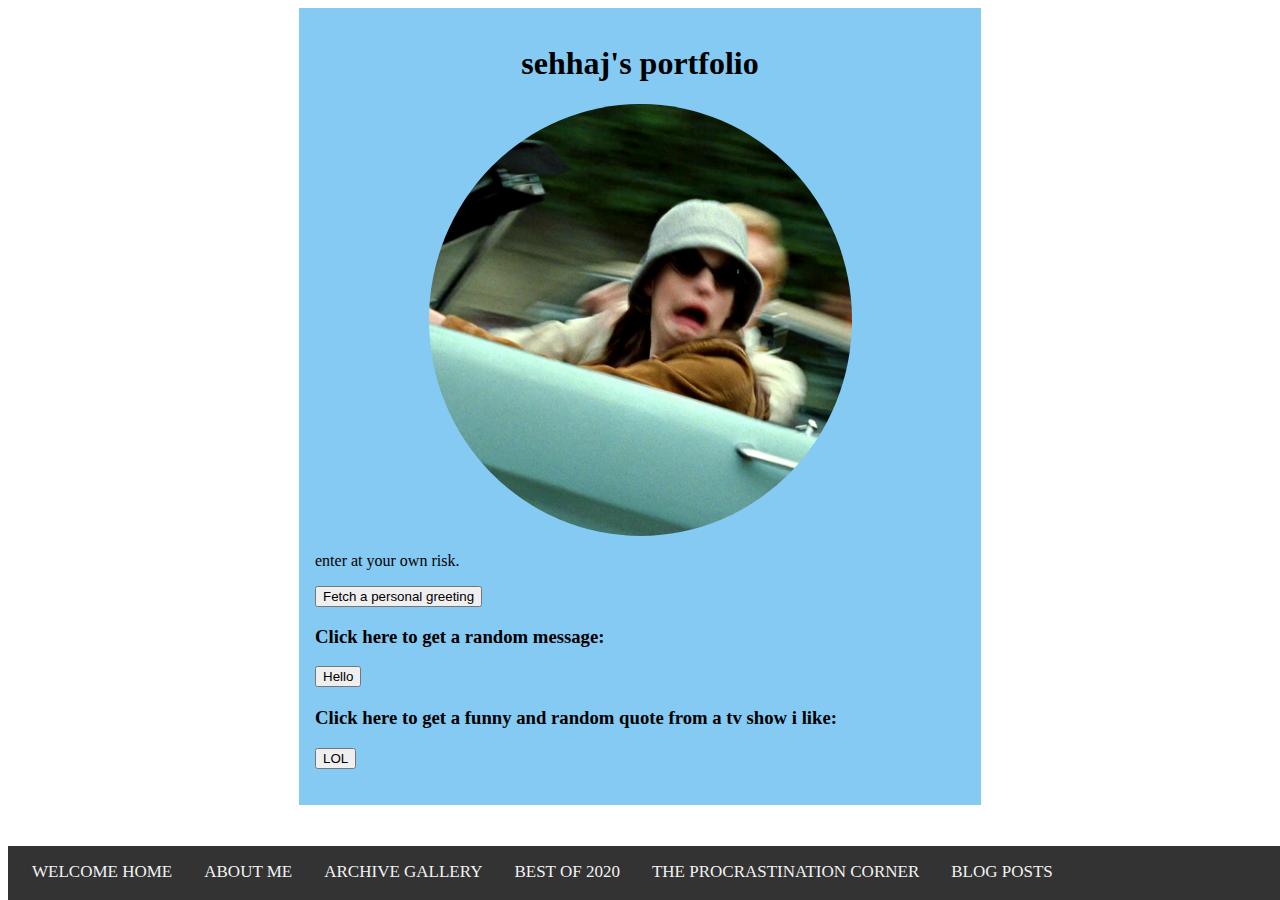
<file: portfolio/src/main/backupwebapp/index.html>
<!DOCTYPE html>
<html>
  <head>
    <meta charset="UTF-8">
    <title>sehhaj portfolio</title>
    <link rel="stylesheet" href="style.css">
    <script src="script.js"></script>
  </head> 
  <body>
    <div id="content">
      <h1>sehhaj's portfolio</h1>
      <img src="./images/pd.jpg" alt="me when i drive" style="width:423px;height:432px;">
      <p>enter at your own risk.</p>
      <button onclick="getDataWithAsyncAwait()">Fetch a personal greeting</button>
      <div id="data-container"></div>
      <h3>Click here to get a random message:</h3>
      <button onclick="addRandomGreeting()">Hello</button>
      <div id="greeting-container"></div>
      <h3>Click here to get a funny and random quote from a tv show i like:</h3>
      <button onclick="addRandomTVQuote()">LOL</button>
      <div id="tvQuote-container"></div>
    </div>
  </body>

  <div id="nav-bar">
  </div>
</html>
</file>
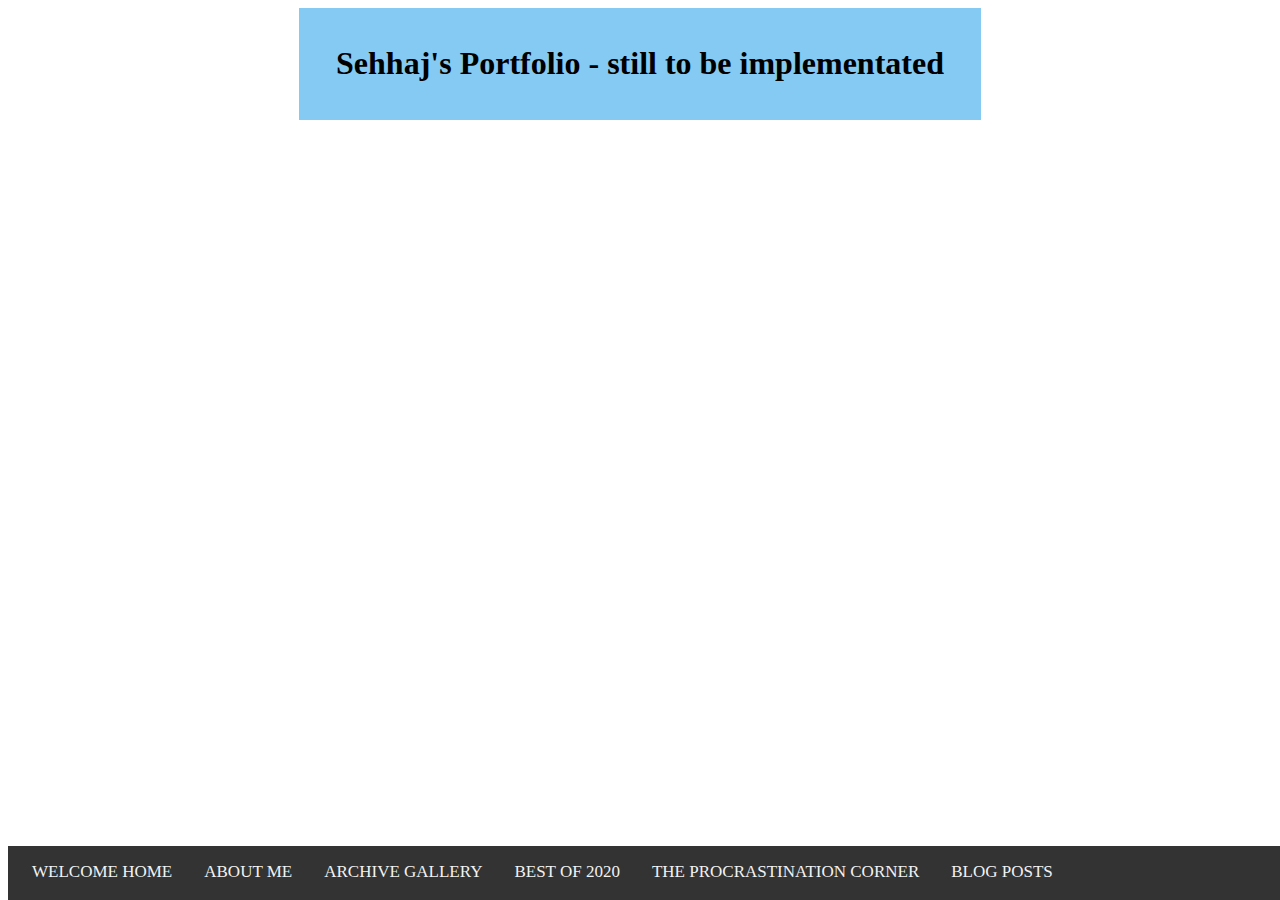
<file: portfolio/src/main/backupwebapp/2020.html>
<!DOCTYPE html>
<html>
  <head>
    <meta charset="UTF-8">
    <title>sehhaj portfolio</title>
    <link rel="stylesheet" href="style.css">
    <script src="script.js"></script>
  </head>
  <body>
    <div id="content">
        <h1>Sehhaj's Portfolio - still to be implementated</h1>
    </div>
  </body>
  
  <div id="nav-bar">
  </div>
</html>
</file>
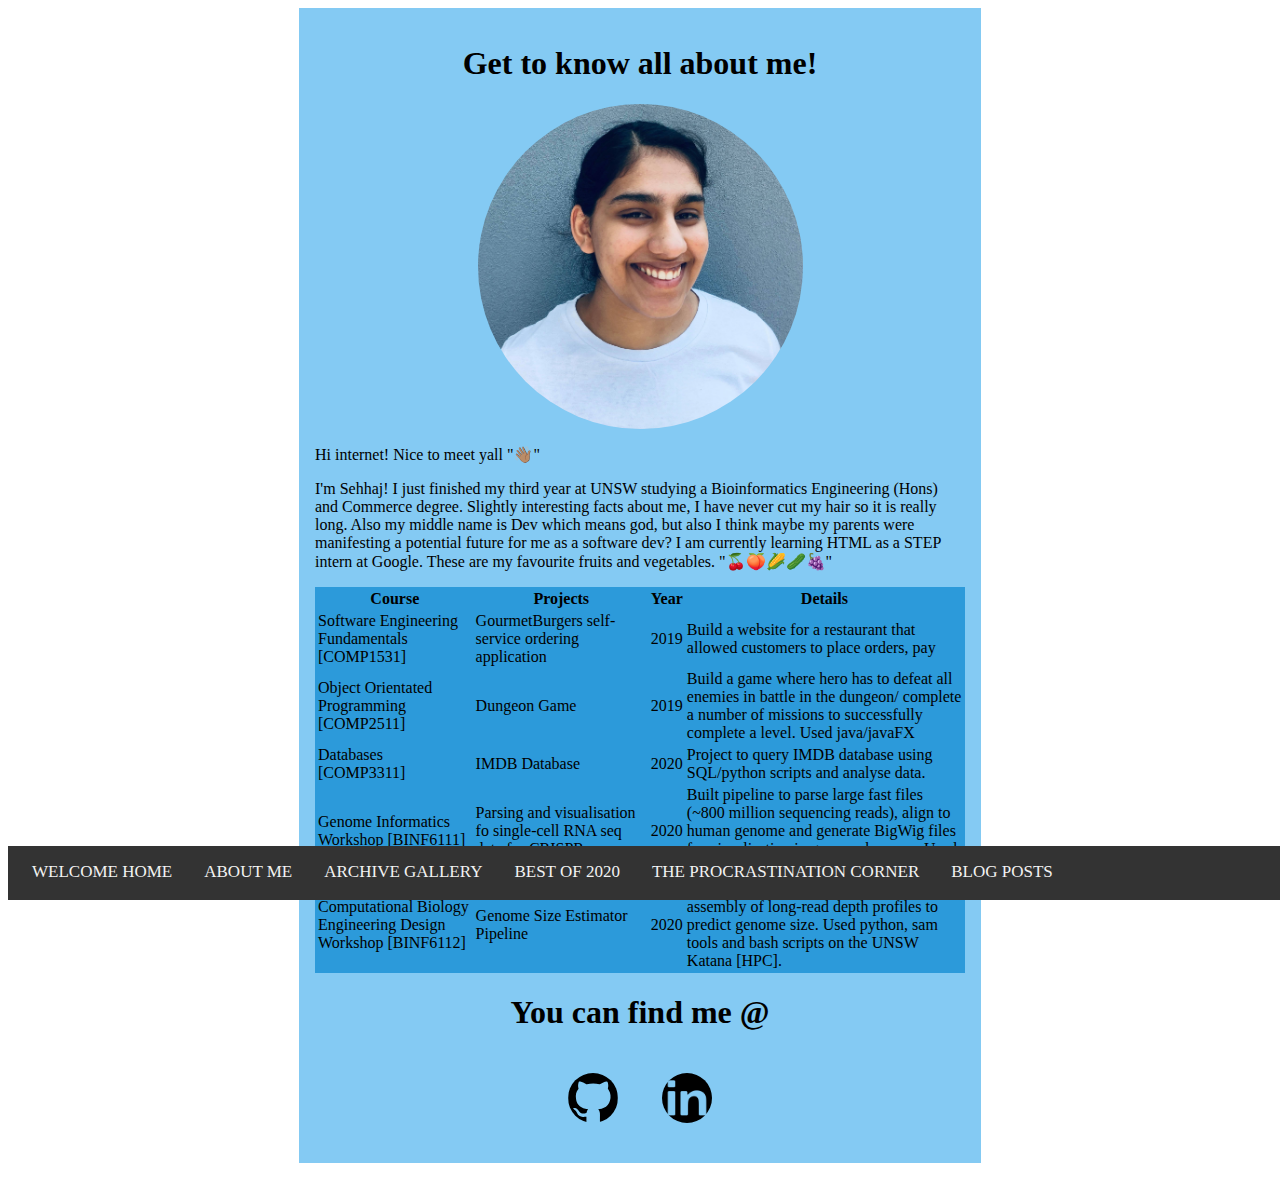
<file: portfolio/src/main/backupwebapp/about.html>
<!DOCTYPE html>
<html>
  <head>
    <meta charset="UTF-8">
    <title>Sehhaj's Portfolio</title>
    <link rel="stylesheet" href="style.css">
    <script src="script.js"></script>    
  </head>
  <body>
    <div id="content">
      <h1>Get to know all about me!</h1>
      <img src="./images/sehhaj.jpg" style="width:50%;height:50%;">
      <p>Hi internet! Nice to meet yall "👋🏽"</p>
      <p>I'm Sehhaj! I just finished my third year at UNSW studying a Bioinformatics Engineering (Hons) and Commerce degree. 
           Slightly interesting facts about me, I have never cut my hair so it is really long. 
           Also my middle name is Dev which means god, but also I think maybe my parents were manifesting a potential future for me as a software dev? 
           I am currently learning HTML as a STEP intern at Google. These are my favourite fruits and vegetables. "🍒🍑🌽🥒🍇"</p>
    
      <div id="projects">
        <table>
          <tr>
            <th>Course</th>
            <th>Projects</th>
            <th>Year</th>
            <th>Details</th> 
          </tr>
          <tr>
            <td>Software Engineering Fundamentals [COMP1531]</td>
            <td>GourmetBurgers self-service ordering application</td>
            <td>2019</td>
            <td>Build a website for a restaurant that allowed customers to place orders, pay</td>
          </tr>
          <tr>
            <td>Object Orientated Programming [COMP2511]</td>
            <td>Dungeon Game</td>
            <td>2019</td>
            <td>Build a game where hero has to defeat all enemies in battle in the dungeon/ complete a number of missions to successfully complete a level. Used java/javaFX</td>
          </tr>
          <tr>
            <td>Databases [COMP3311]</td>
            <td>IMDB Database</td>
            <td>2020</td>
            <td>Project to query IMDB database using SQL/python scripts and analyse data.</td>
          </tr>
          <tr>
            <td>Genome Informatics Workshop [BINF6111]</td>
            <td>Parsing and visualisation fo single-cell RNA seq data for CRISPR screens,</td>
            <td>2020</td>
            <td>Built pipeline to parse large fast files (~800 million sequencing reads), align to human genome and generate BigWig files for visualisation in genome browser. Used python, bash, samtools.</td>
          </tr>
          <tr>
            <td>Computational Biology Engineering Design Workshop [BINF6112]</td>
            <td>Genome Size Estimator Pipeline</td>
            <td>2020</td>
            <td>Developed pipeline to parse a genome assembly of long-read depth profiles to predict genome size. Used python, sam tools and bash scripts on the UNSW Katana [HPC].</td>
          </tr>
        </table>
      </div>

      <h1>You can find me @</h1>
        <ul id="contact">
          <li>
            <a href="https://github.com/sehhajdkg" id="contact">
              <img border="0"  src="./images/github.svg" width=50 height=50>
            </a>
          </li>
          <li>
            <a href="https://www.linkedin.com/in/sehhajgrewal/" id="contact">
              <img border="0"  src="./images/linkedin.png" width=50 height=50>
            </a>
          </li>
        </ul>
    </div>
    </body>

  <div id="nav-bar">
  </div>
</html>
</file>
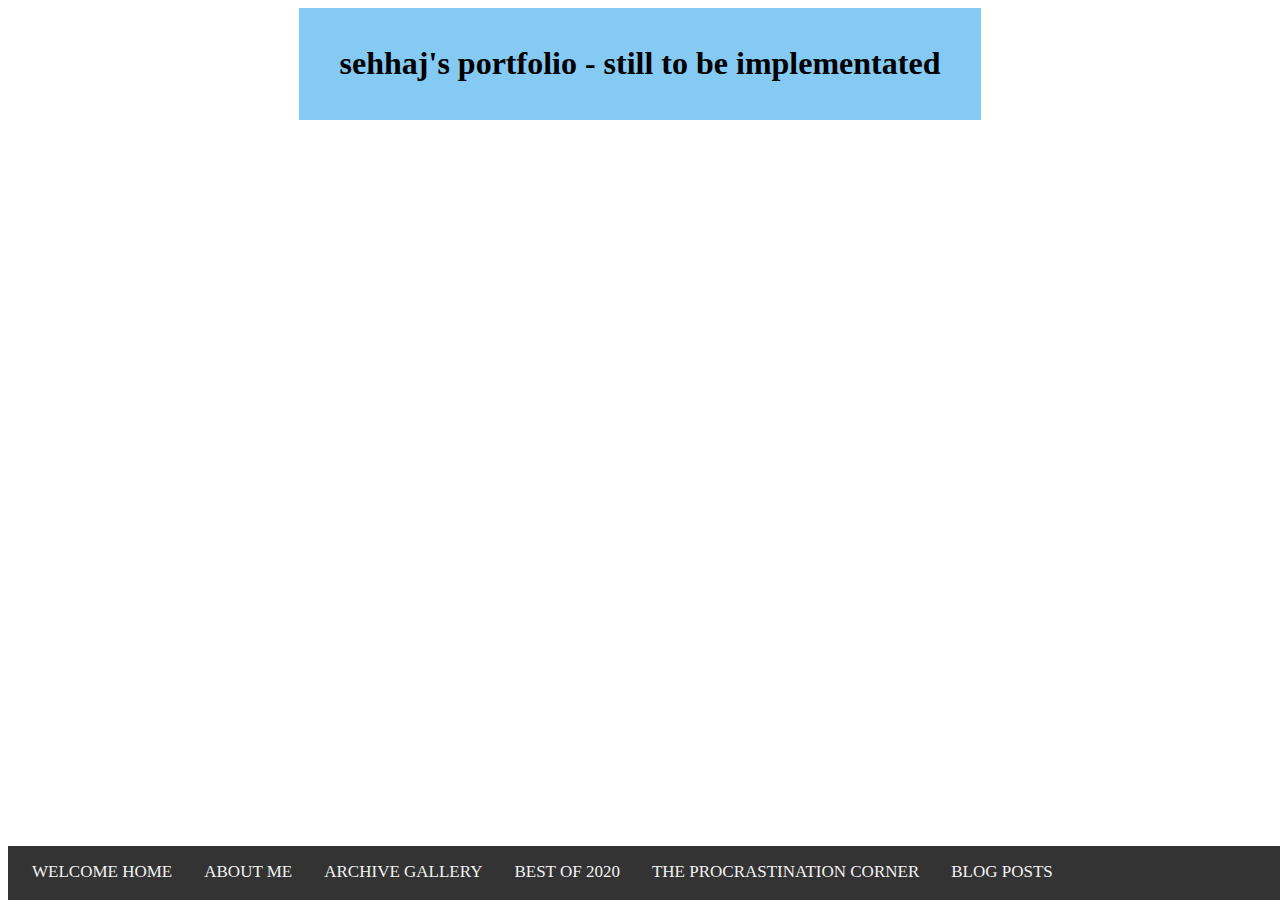
<file: portfolio/src/main/backupwebapp/blog.html>
<!DOCTYPE html>
<html>
  <head>
    <meta charset="UTF-8">
    <title>sehhaj portfolio</title>
    <link rel="stylesheet" href="style.css">
    <script src="script.js"></script>
  </head>
  <body>
    <div id="content">
        <h1>sehhaj's portfolio - still to be implementated</h1>
    </div>
  </body>
  
  <div id="nav-bar">
  </div>
</div>
</file>
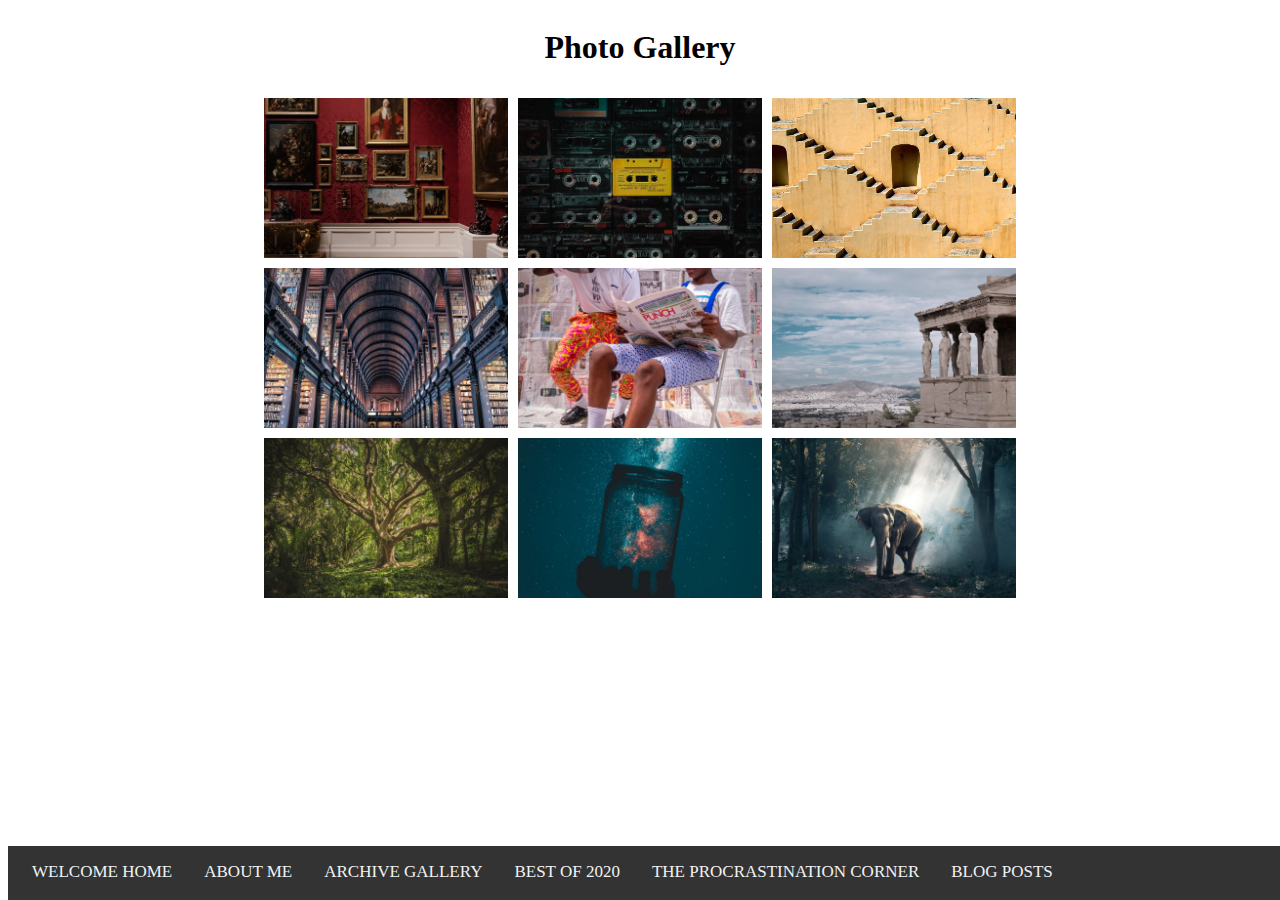
<file: portfolio/src/main/backupwebapp/gallery.html>
<!DOCTYPE html>
<html>
  <head>
    <meta charset="UTF-8">
    <title>sehhaj portfolio</title>
    <link rel="stylesheet" href="style.css">
    <script src="script.js"></script>
  </head>
  <body>
      <section id="photoGallery" class="wrapperGallery">
          <h1>Photo Gallery</h1>
          <div class="galleryImg img1">
              <div><a href="#">Art Gallery</a></div>
          </div>
          <div class="galleryImg img2">
              <div><a href="#">Cassette Tapes</a></div>
          </div>
          <div class="galleryImg img3">
              <div><a href="#">Architecture</a></div>
          </div>
          <div class="galleryImg img4">
              <div><a href="#">Library</a></div>
          </div>
          <div class="galleryImg img5">
              <div><a href="#">Fashion</a></div>
          </div>  
          <div class="galleryImg img6">
              <div><a href="#">Ancient Architecture</a></div>
          </div>  
          <div class="galleryImg img7">
              <div><a href="#">Tree</a></div>
          </div>
          <div class="galleryImg img8">
              <div><a href="#">Galaxy</a></div>
          </div>  
          <div class="galleryImg img9">
              <div><a href="#">Elephant</a></div>
          </div>           
      </section>
  </body>
  
  <div id="nav-bar">
  </div>
</html>
</file>
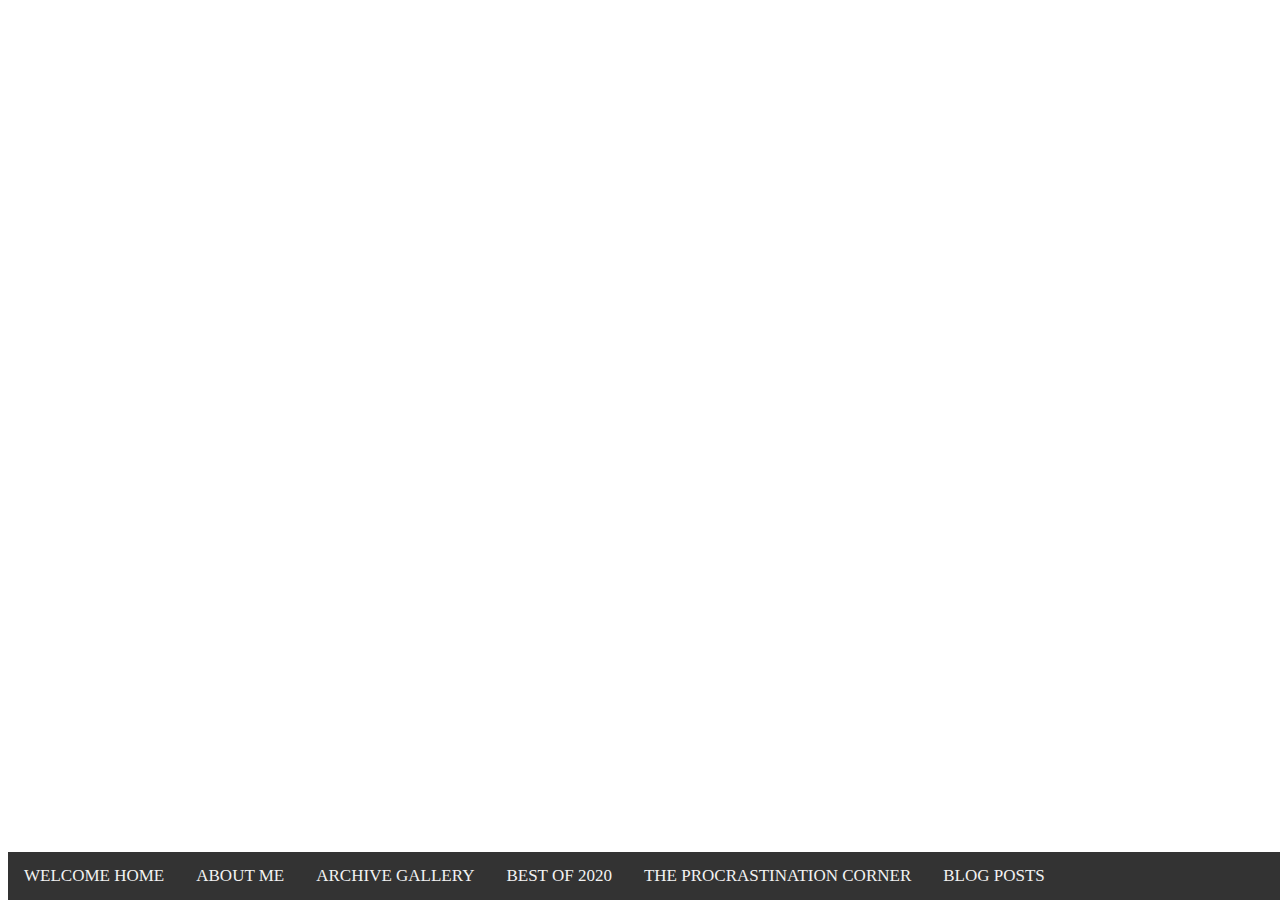
<file: portfolio/src/main/backupwebapp/nav-bar.html>
<!DOCTYPE html>
<html>
  <head>
    <meta charset="UTF-8">
    <title>Sehhaj's Portfolio</title>
    <link rel="stylesheet" href="style.css">   
  </head>
  
  <div id="nav-bar">
    <a target="_parent" href="index.html">WELCOME HOME</a>
    <a target="_parent" href="about.html">ABOUT ME</a>
    <a target="_parent" href="gallery.html">ARCHIVE GALLERY</a>
    <a target="_parent" href="2020.html">BEST OF 2020</a>
    <a target="_parent" href="procrastination.html">THE PROCRASTINATION CORNER</a>
    <a target="_parent" href="blog.html">BLOG POSTS</a>
  </div>
<html>
</file>
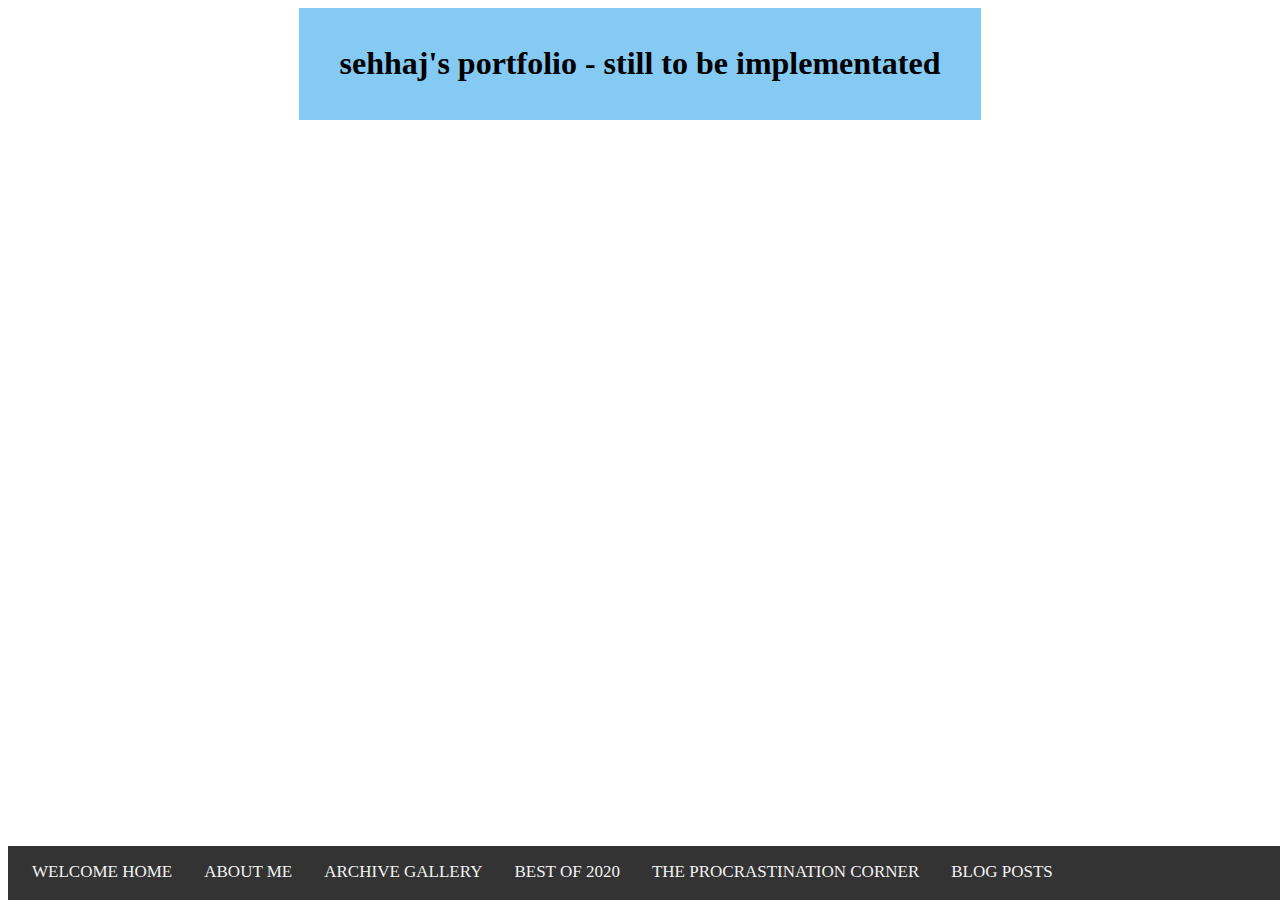
<file: portfolio/src/main/backupwebapp/procrastination.html>
<!DOCTYPE html>
<html>
  <head>
    <meta charset="UTF-8">
    <title>sehhaj portfolio</title>
    <link rel="stylesheet" href="style.css">
    <script src="script.js"></script>
  </head>
  <body>
    <div id="content">
        <h1>sehhaj's portfolio - still to be implementated</h1>
    </div>
  </body>
  
  <div id="nav-bar">
  </div>
</html>
</file>
<file: portfolio/src/main/backupwebapp/style.css>
#content {
  margin-left: auto;
  margin-right: auto;
  width: 650px;
  padding: 16px;
  margin-bottom: 30px;
  background-color:rgb(132, 202, 243)
}

#content img {
  display: block;
  margin-left: auto;
  margin-right: auto;
  border-radius: 50%;
}

#content h1 {
  margin-left: auto;
  margin-right: auto;
  text-align: center;
}

#greeting-container {
  margin-top: 20px;
}

#tvQuote-container {
  margin-top: 20px;
  margin-bottom: 20px;
}

#nav-bar {
  margin-top: 100px;
  margin-bottom: 0px;
  margin-left: auto;
  margin-right: auto;
  overflow: hidden;
  background-color: #333;
  text-align: center;
  position: fixed;
  bottom: 0;
  width: 100%;
}

#nav-bar a {
  float: left;
  display: block;
  color: #f2f2f2;
  padding: 14px 16px;
  text-decoration: none;
  font-size: 17px;
}

#nav-bar a:hover {
  background: #f1f1f1;
  color: black;
}

#projects {
  background-color:rgb(44, 154, 218)
}

#projects tr:hover {
    background-color:rgb(217, 238, 250)
}

#contact {
  list-style-type: none;
  text-align: center;
  margin: 0;
  padding: 0;
}

ul#contact li {
  display: inline-block;
  padding: 20px;
}

.wrapperGallery {
    margin: 0 20vw;

}

#photoGallery {
    display: grid;
    grid-template-columns: 1fr 1fr 1fr;
    grid-template-rows: auto;
    gap: 10px;
    grid-template-areas:
    "h1 h1 h1"
    "img1 img2 img3"
    "img4 img5 img6"
    "img7 img8 img9";
}

#photoGallery .galleryImg {
    width: 100%;
    height: 160px;
    background-repeat: no-repeat;
    background-size: cover;
    background-position: center;
    cursor: pointer;
}

#photoGallery h1 {
    grid-area: h1;
    text-align: center;
}

#photoGallery .img1 {
    grid-area: img1;
    background-image: url("./images/img1.jpeg")
}

#photoGallery .img2 {
    grid-area: img2;
    background-image: url("./images/img2.jpeg")
}

#photoGallery .img3 {
    grid-area: img3;
    background-image: url("./images/img3.jpeg")
}

#photoGallery .img4 {
    grid-area: img4;
    background-image: url("./images/img4.jpeg")
}

#photoGallery .img5 {
    grid-area: img5;
    background-image: url("./images/img5.jpeg")
}

#photoGallery .img6 {
    grid-area: img6;
    background-image: url("./images/img6.jpeg")
}

#photoGallery .img7 {
    grid-area: img7;
    background-image: url("./images/img7.jpeg")
}

#photoGallery .img8 {
    grid-area: img8;
    background-image: url("./images/img8.jpeg")
}

#photoGallery .img9 {
    grid-area: img9;
    background-image: url("./images/img9.jpeg")
}

.galleryImg div {
    width: 100%;
    height: 100%;
    background-color: rgb(0, 0, 0);
    opacity: 0;
    display: flex;
    justify-content: center;
    align-items:center;
}

.galleryImg a {
    font-family: Arial, Helvetica, sans-serif;
    font-size: 16px;
    color: rgb(255, 255, 255);
    text-decoration: none;
    text-transform: uppercase;
}

.galleryImg div:hover {
    opacity: 0.6;
    transition: all ease-in-out 100ms;
}
</file>
